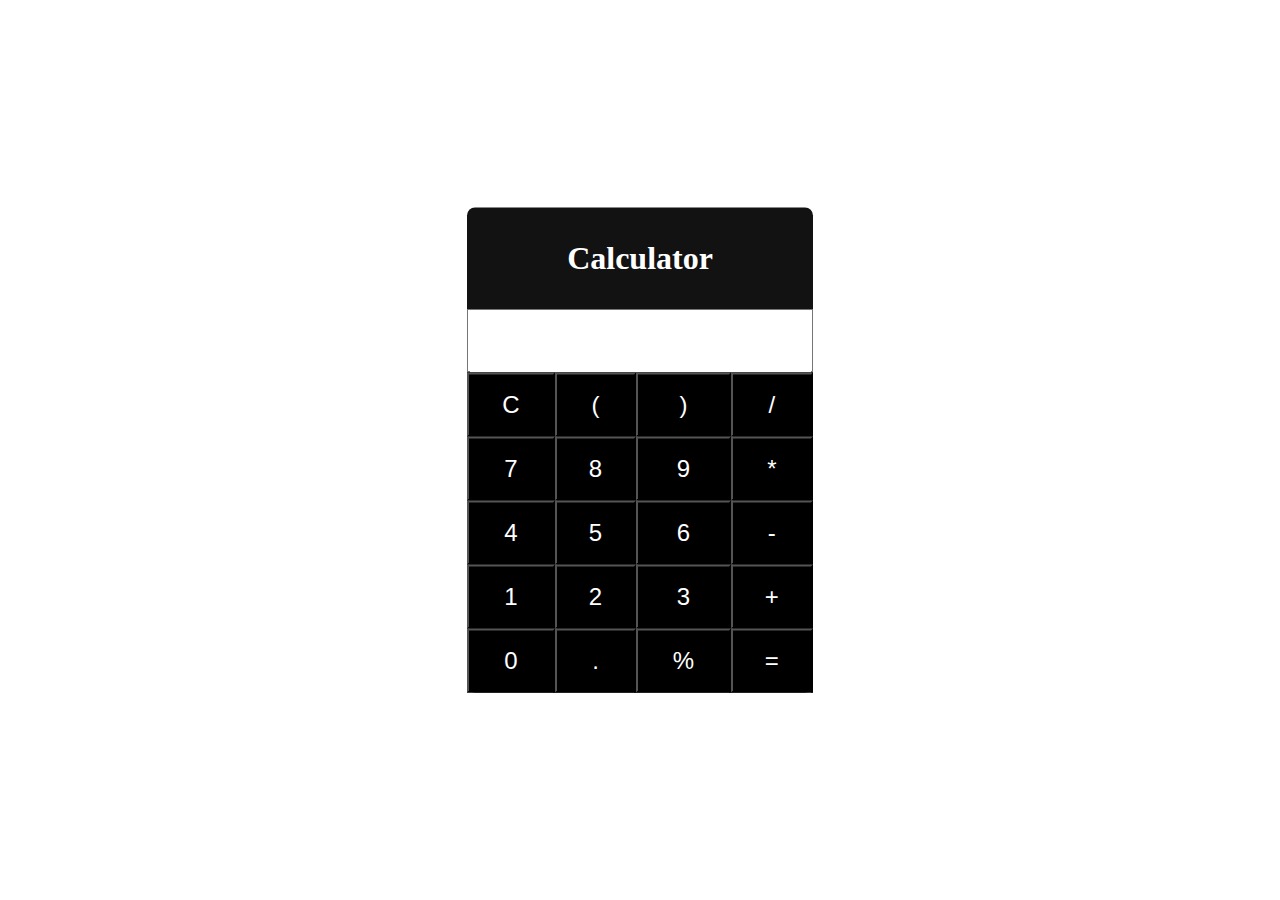
<file: calculator/index.html>
<!DOCTYPE html>
<html lang="en">
<head>
    <meta charset="UTF-8">
    <meta name="viewport" content="width=device-width, initial-scale=1.0">
    <title>Calculator</title>
    <link rel="stylesheet" href="style.css">
</head>
<body>
    <div class="container">
        <div class="calculator">
            <h1>Calculator</h1>
            <table>
                <tr >
                    <td colspan="4"><input  type="text" id="result"></td>
                </tr>
                <tr >
                    <td><input type="button" value="C" onclick="deleteMe()"></td>
                    <td><input type="button" value="(" onclick="claculate('(')"></td>
                    <td><input type="button" value=")" onclick="claculate(')')"></td>
                    <td><input type="button" value="/" onclick="claculate('/')"></td>
                </tr>
                <tr>
                    <td><input type="button" value="7" onclick="claculate('7')"></td>
                    <td><input type="button" value="8" onclick="claculate('8')"></td>
                    <td><input type="button" value="9" onclick="claculate('9')"></td>
                    <td><input type="button" value="*" onclick="claculate('*')"></td>
                </tr>
                <tr>
                    <td><input type="button" value="4" onclick="claculate('4')"></td>
                    <td><input type="button" value="5" onclick="claculate('5')"></td>
                    <td><input type="button" value="6" onclick="claculate('6')"></td>
                    <td><input type="button" value="-" onclick="claculate('-')"></td>
                </tr>
                <tr>
                    <td><input type="button" value="1" onclick="claculate('1')"></td>
                    <td><input type="button" value="2" onclick="claculate('2')"></td>
                    <td><input type="button" value="3" onclick="claculate('3')"></td>
                    <td><input type="button" value="+" onclick="claculate('+')"></td>
                </tr>
                <tr>
                    <td><input type="button" value="0" onclick="claculate('0')"></td>
                    <td><input type="button" value="." onclick="claculate('.')"></td>
                    <td><input type="button" value="%" onclick="claculate('%')"></td>
                    <td><input type="button" value="=" onclick="ans()"></td>
                </tr>
            </table>
        </div>
    </div>




    <script src="index.js"></script>    
</body>
</html>
</file>
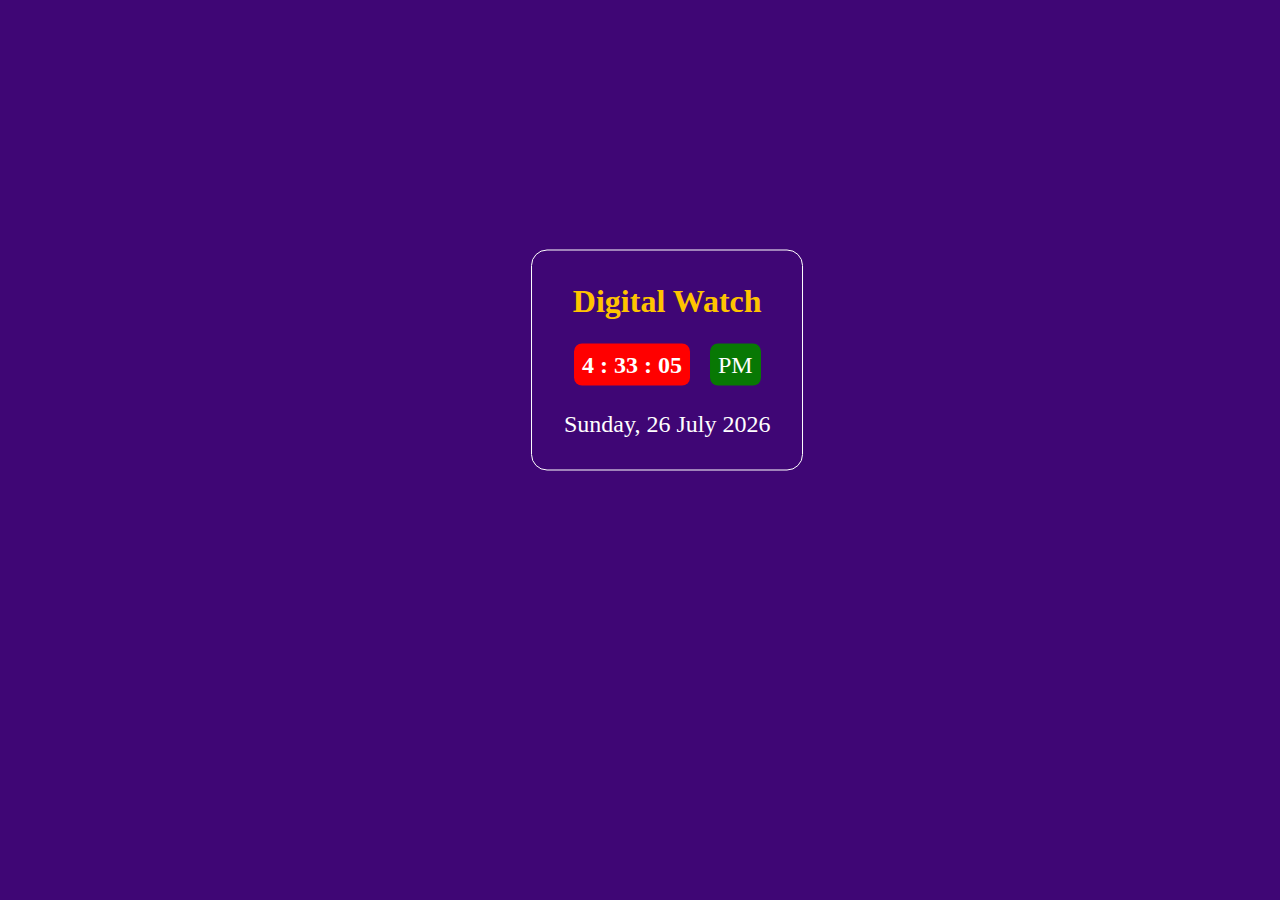
<file: digital watch/index.html>
<!DOCTYPE html>
<html lang="en">
<head>
    <meta charset="UTF-8">
    <meta name="viewport" content="width=device-width, initial-scale=1.0">
    <title>Digital Watch</title>
    <link rel="stylesheet" href="index.css">
</head>
<body>
    
    <div class="container">
        <div class="MyWatch">
            <h1>Digital Watch</h1>
            <span class="hour"></span>
            <span class="min"></span>
            <br>
            <span class="day"></span>
        </div>
    </div>








    <script src="index.js"></script>
</body>
</html>
</file>
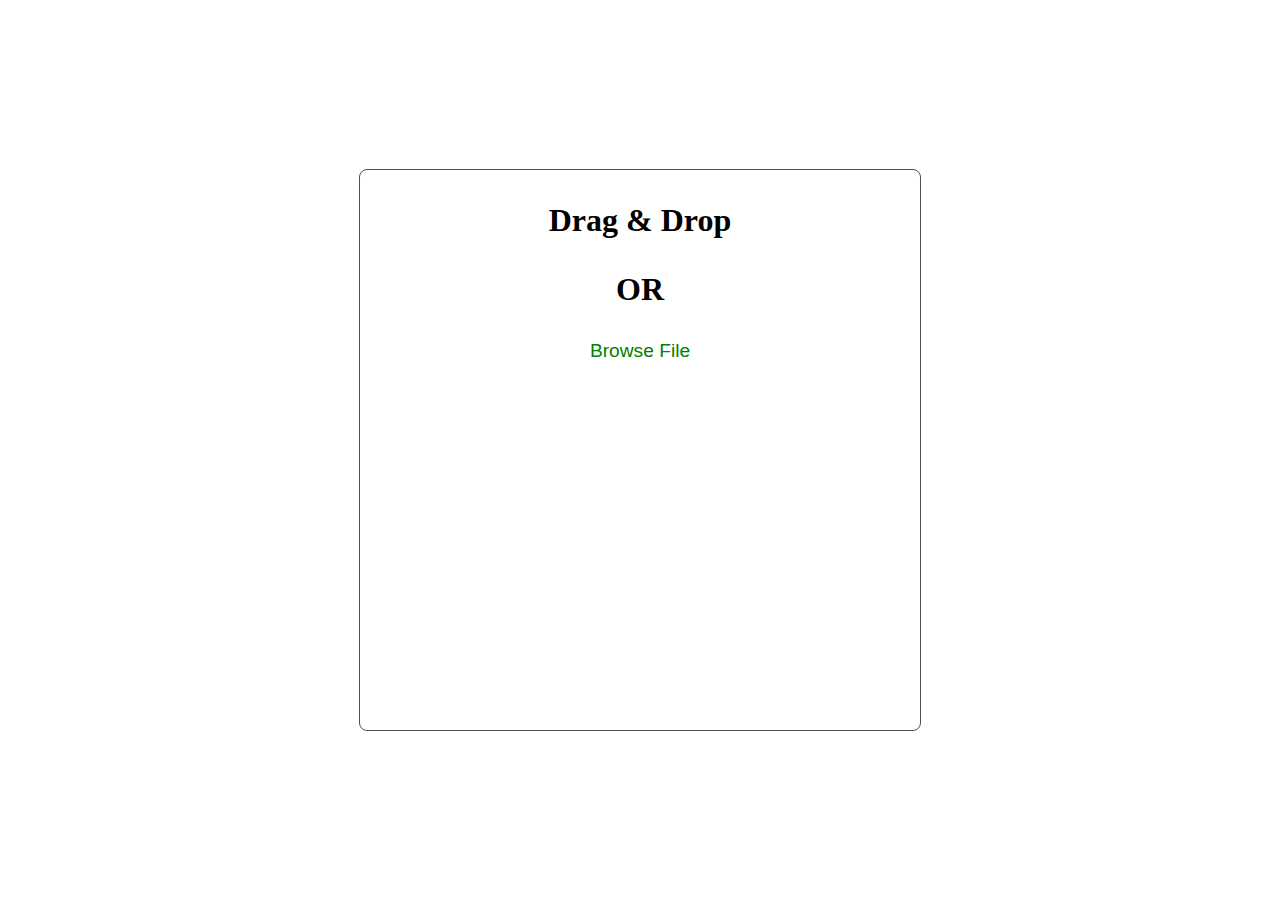
<file: dragAndDropImage/index.html>
<!DOCTYPE html>
<html lang="en">
<head>
    <meta charset="UTF-8">
    <meta name="viewport" content="width=device-width, initial-scale=1.0">
    <title>Image Drag And Drop</title>
    <link rel="stylesheet" href="style.css">
    <link rel="stylesheet" href="https://cdnjs.cloudflare.com/ajax/libs/font-awesome/6.5.1/css/all.min.css" integrity="sha512-DTOQO9RWCH3ppGqcWaEA1BIZOC6xxalwEsw9c2QQeAIftl+Vegovlnee1c9QX4TctnWMn13TZye+giMm8e2LwA==" crossorigin="anonymous" referrerpolicy="no-referrer" />
</head>
<body>
    <div class="container">
        <div class="content">
            <div class="main">
                <i class="fa-solid fa-images"></i>
                <h1>Drag & Drop</h1>
                <h1>OR</h1>
                <button>Browse File</button>
                <input type="file" hidden>
            </div>

        </div>
    </div>












    <script src="script.js"></script>
</body>
</html>
</file>
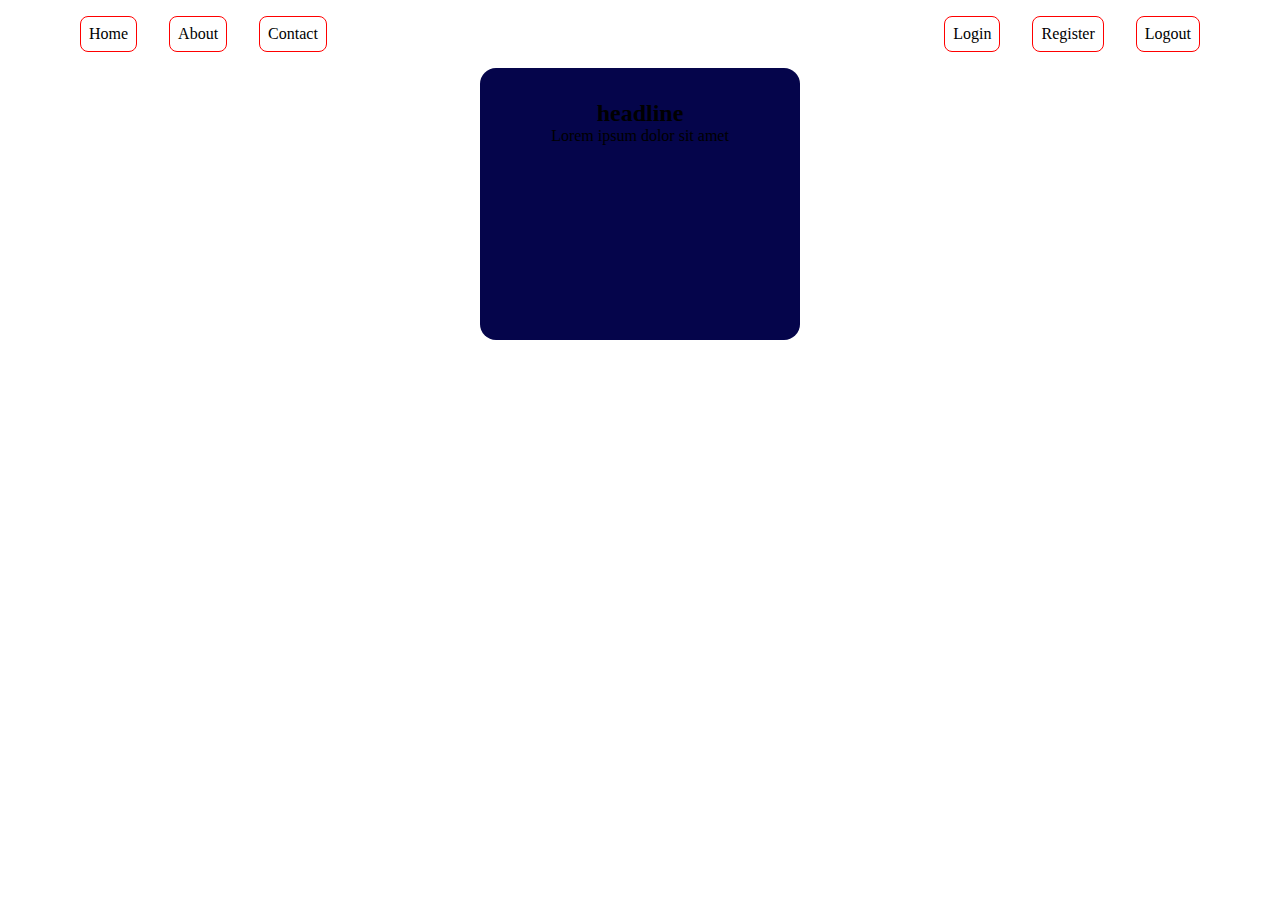
<file: form/index.html>
<!DOCTYPE html>
<html lang="en">
<head>
    <meta charset="UTF-8">
    <meta name="viewport" content="width=device-width, initial-scale=1.0">
    <title>Form Modal</title>
    <link rel="stylesheet" href="style.css">
</head>
<body>
    <div class="container">
        <div class="navLink">
            <ul>
                <li> Home</li>
                <li>About</li>
                <li>Contact</li>
            </ul>
            <ul>

                <li onclick="openForm()" ><a href="#"></a>Login</li>
                
                <li onclick="openForm()">Register</li>
                <li>Logout</li>
            </ul>
        </div>
        <div class="formData">
            <span onclick="closeForm()">&times;</span>
            <form action="">
                
                <h1>Register</h1>

                <label for="name">Full Name</label>
                <input type="text" name="name" id="name">

                <label for="email">Email</label>
                <input type="email" name="email" id="email">

                <label for="password">Password</label>
                <input type="password" name="password" id="password">

                <button type="submit">Submit</button>
            </form>
        </div>
    </div>


    <div class="">
        <div class="box">
            <h2>headline</h2>
            <p>Lorem ipsum dolor sit amet</p>

        </div>
    </div>


    <script src="index.js">    </script>


</body>
</html>
</file>
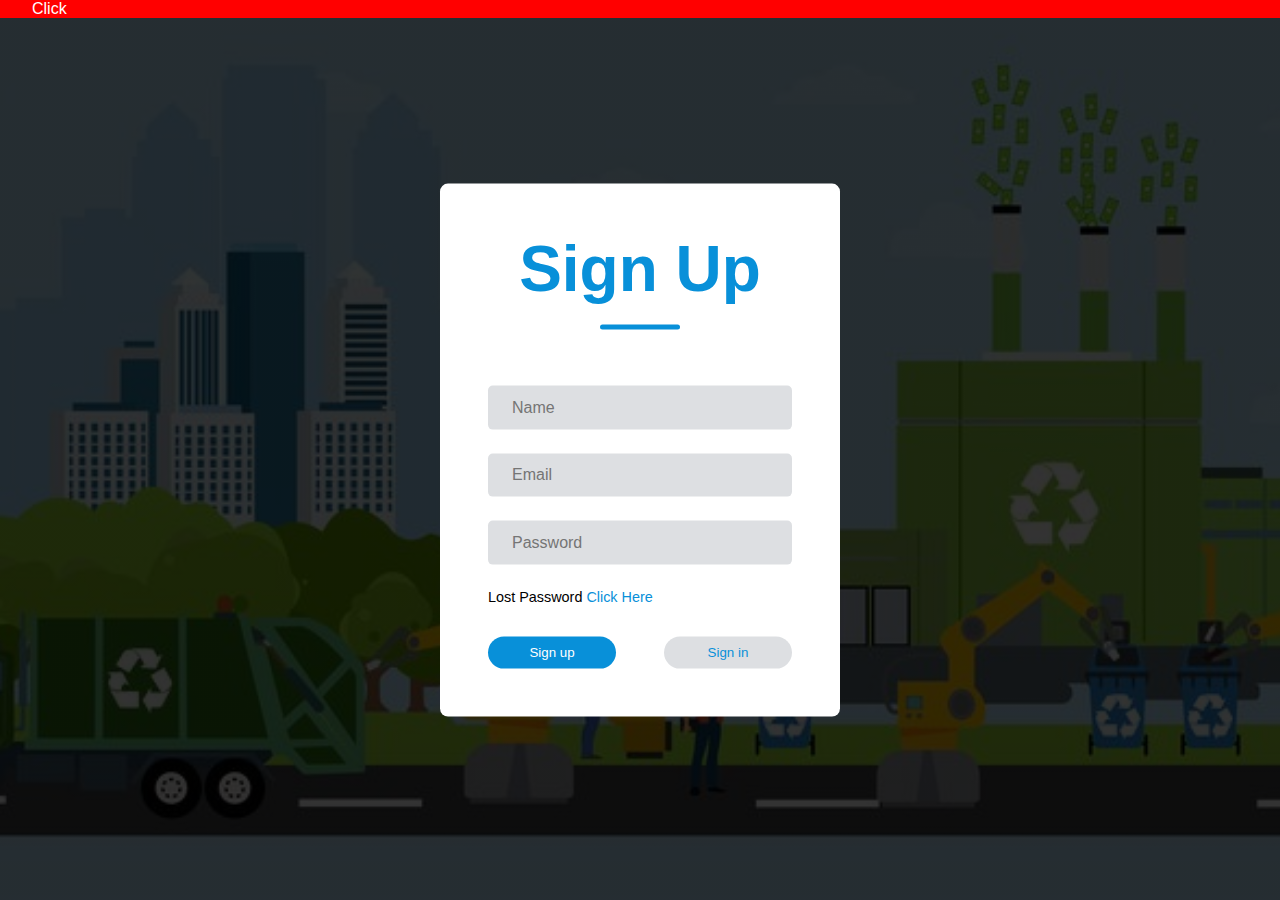
<file: popUp form/index.html>
<!DOCTYPE html>
<html lang="en">
<head>
    <meta charset="UTF-8">
    <meta name="viewport" content="width=device-width, initial-scale=1.0">
    <title>Popup form</title>
    <link rel="stylesheet" href="style.css">
    <link rel="stylesheet" href="https://cdnjs.cloudflare.com/ajax/libs/font-awesome/6.5.1/css/all.min.css" integrity="sha512-DTOQO9RWCH3ppGqcWaEA1BIZOC6xxalwEsw9c2QQeAIftl+Vegovlnee1c9QX4TctnWMn13TZye+giMm8e2LwA==" crossorigin="anonymous" referrerpolicy="no-referrer" />
</head>
<body>
    <div class="container">
        <div class="nav">
            <a href="">Click</a>
        </div>
    

        <div class="form-box">
            <h1 id="title">Sign Up</h1>
            <form action="">
                <div class="input-group">
                    <div class="input-field nameField">
                        <i class="fa fa-user" aria-hidden="true"></i>
                        <input type="text" placeholder="Name">
                    </div>

                    <div class="input-field" >
                        <i class="fa fa-envelope" aria-hidden="true"></i>
                        <input type="email" placeholder="Email">
                    </div>

                    <div class="input-field">
                        <i class="fa fa-unlock-alt" aria-hidden="true"></i>
                        <input type="password" placeholder="Password">
                    </div>
                    
                    <p>Lost Password <a href="#">Click Here</a></p>
                </div>

                <div class="btn-field">
                    <button type="submit" class="signupBtn">Sign up</button>
                    <button type="submit" class="singinBtn">Sign in</button>
                </div>

            </form>
        </div>
    </div>

    <script src="index.js"></script>
</body>
</html>
</file>
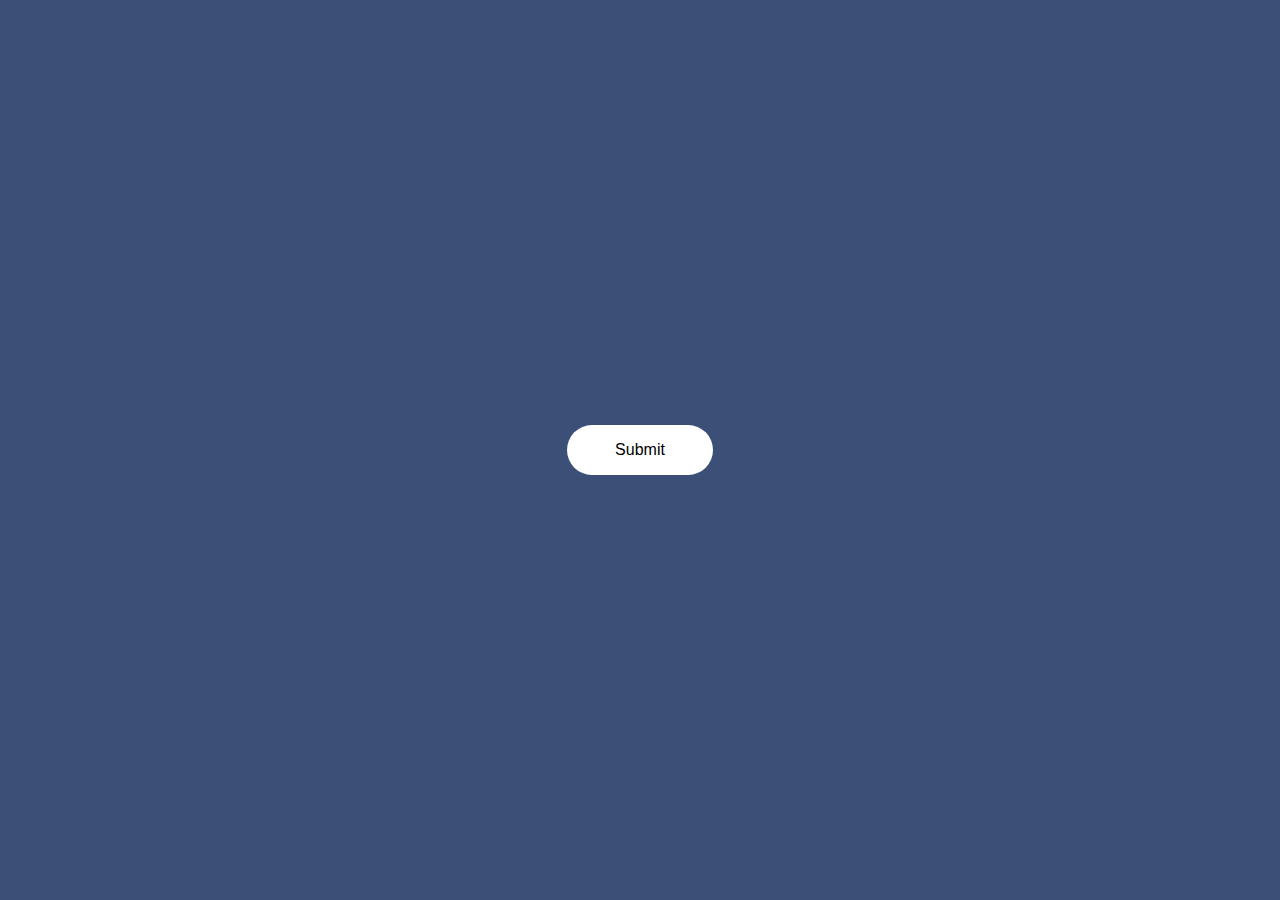
<file: PopUp Thank/index.html>
<!DOCTYPE html>
<html lang="en">
<head>
    <meta charset="UTF-8">
    <meta name="viewport" content="width=device-width, initial-scale=1.0">
    <title>Popup Design</title>
    <link rel="stylesheet" href="style.css">
</head>
<body>
    <div class="container">
        <button type="submit" class="btn" onclick="openPopup()">Submit</button>
        <div class="popup">
            <img src="images/tick.png" alt="">
            <h2>Thank you!</h2>
            <p>Your details has been successfully submitted. Thanks!</p>
            <button type="button" onclick="closePopup()">OK</button>
        </div>

    </div>


    <script src="popup.js"></script>
</body>
</html>
</file>
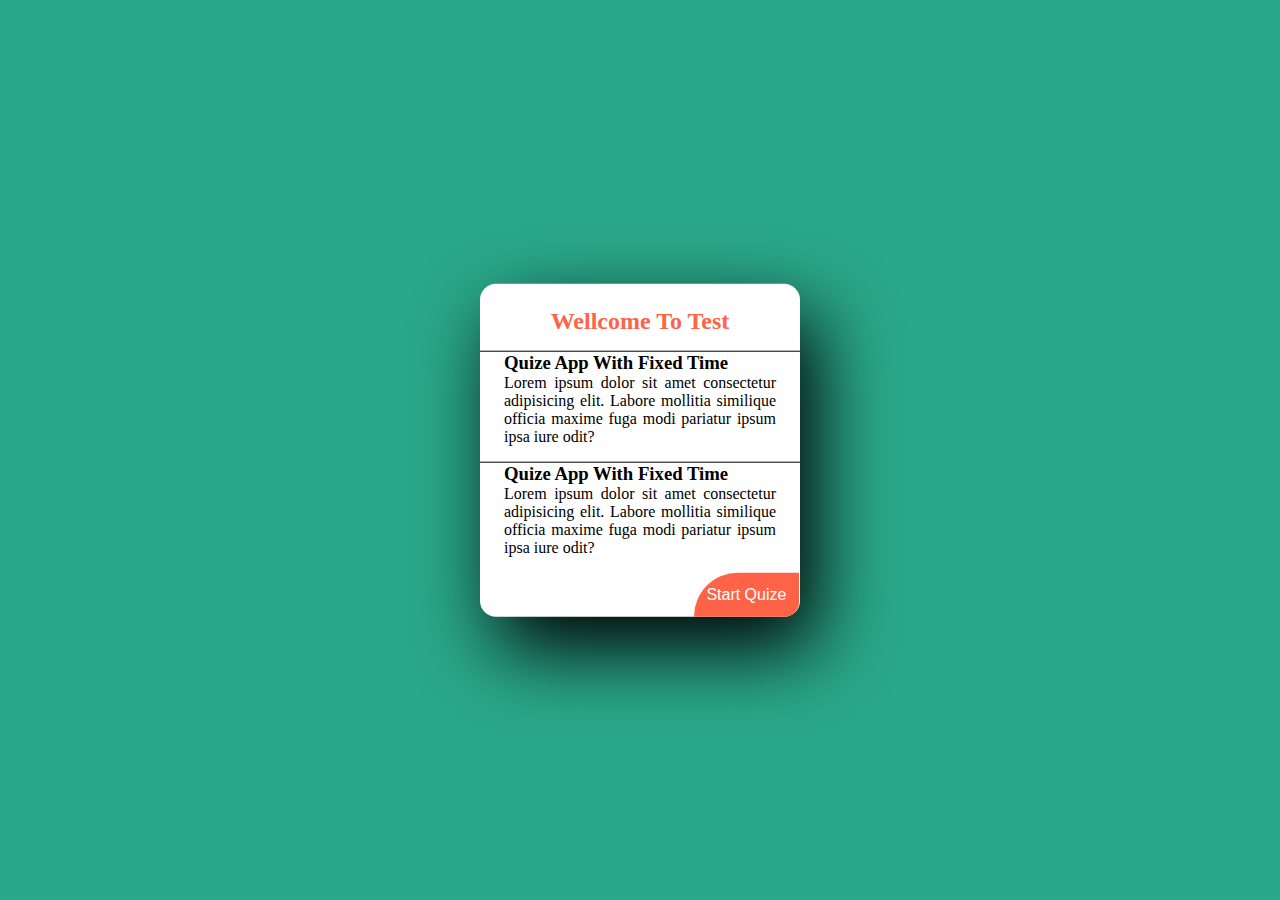
<file: QuizeApp/index.html>
<!DOCTYPE html>
<html lang="en">
<head>
    <meta charset="UTF-8">
    <meta name="viewport" content="width=device-width, initial-scale=1.0">
    <title>Quize App</title>
    <link rel="stylesheet" href="style.css">
    <link rel="stylesheet" href="https://cdnjs.cloudflare.com/ajax/libs/font-awesome/6.5.1/css/all.min.css" integrity="sha512-DTOQO9RWCH3ppGqcWaEA1BIZOC6xxalwEsw9c2QQeAIftl+Vegovlnee1c9QX4TctnWMn13TZye+giMm8e2LwA==" crossorigin="anonymous" referrerpolicy="no-referrer" />
<body>
    <div class="container">
        <!--Home page start-->

        <div class="quizeContent">
            <h2>Wellcome To Test</h2>
            
            <div class="imgtop">
                <i class="fa-solid fa-question"></i>
            </div>
            <div class="question">
                <h3>Quize App With Fixed Time</h3>
                <p>Lorem ipsum dolor sit amet consectetur adipisicing elit. 
                    Labore mollitia similique officia maxime fuga modi pariatur 
                    ipsum ipsa iure odit?
                </p>
            </div>

            <div class="question">
                <h3>Quize App With Fixed Time</h3>
                <p>Lorem ipsum dolor sit amet consectetur adipisicing elit. 
                    Labore mollitia similique officia maxime fuga modi pariatur 
                    ipsum ipsa iure odit?
                </p>
            </div>
            <div class="btn">
                <button type="submit">Start Quize</button>
            </div>
        </div>

        <!--Home page end-->


        <!--Rules Content start-->
        <div class="rulesContent">
            <h2>Rules and regulations</h2>
            <div class="rules">
                <ol>
                    <li>You will habve only <span class="second">15 seconds</span> for each questio.</li>
                    <li>Once you select your answer, it can't be undo.</li>
                    <li>You can't select any option once time goes off.</li>
                    <li>You can't exit from the quize while you are playing.</li>
                    <li>You will get points on the basis of your correct answers.</li>
                </ol>
            </div>

            <div class="rbtn">
                <button class="left" type="submit">Exit Quize</button>
                <button class="right" type="submit">Continue</button>
                
            </div>
        </div>
        <!--Rules Content end-->

        <!--Questionn Content start-->

        <div class="questionContent">
            
            <div class="title">
                <h4>Start Exam</h4>
                <div class="timeCount">
                    <div class="timeText">Time Left</div>
                    <div class="time">00</div>
                </div>
            </div>

            <div class="timeLine"></div>



            <div class="questionOption">
                <div class="text">
                  <h3>What does HTML stands for?</h3>
                </div>           

                <div class="options">
                    

                    
                </div>                

            </div>



            <div class="footer">
                <div class="totalQuestion">
                    
                </div>
                <button class="nextBtn" type="submit">Next Question</button>
                
            </div>
        </div>

        <!--Questionn Content end-->


    </div>    
    <script src="script.js"></script>
    <script src="question.js"></script>
</body>
</html>
</file>
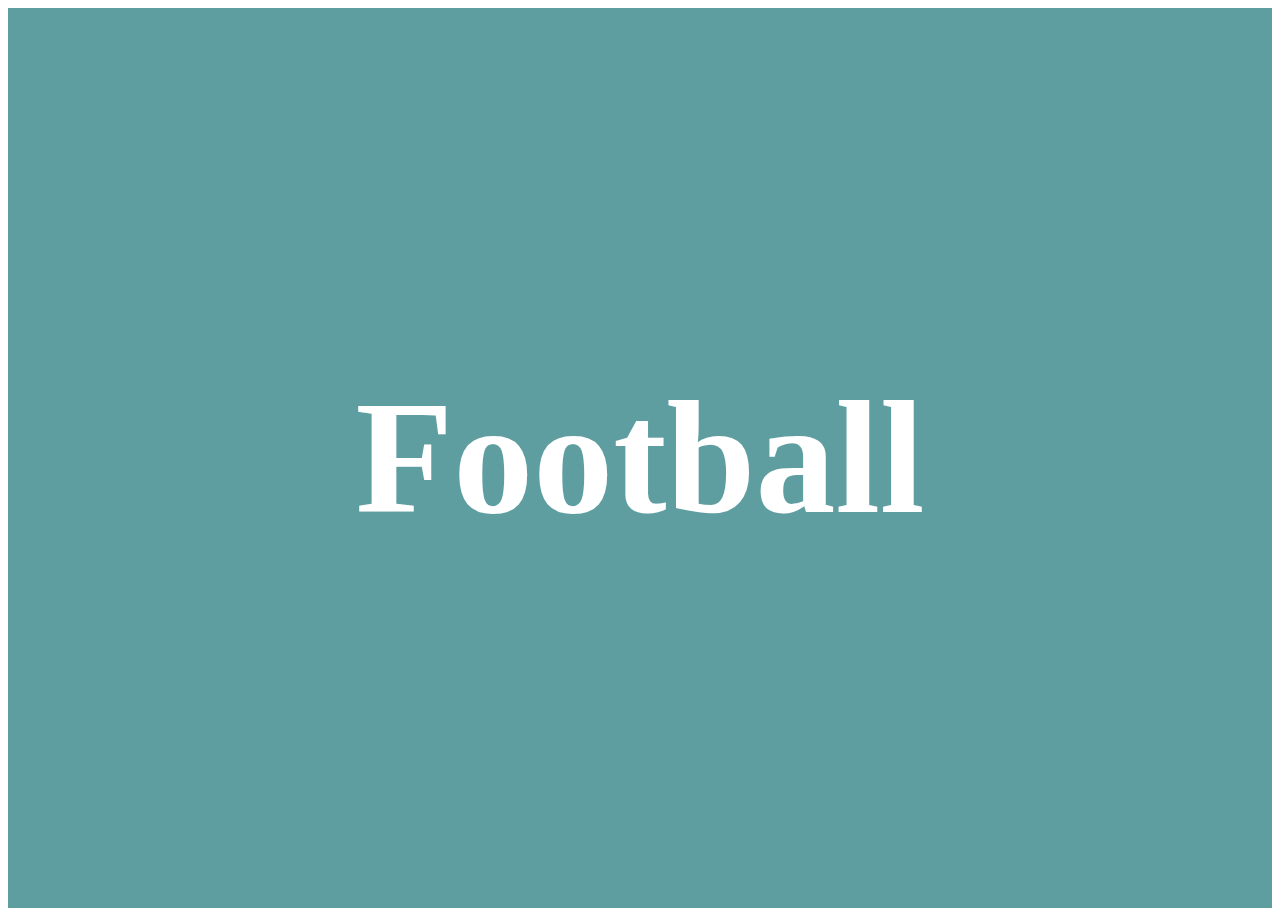
<file: slider/index.html>
<!DOCTYPE html>
<html lang="en">
<head>
    <meta charset="UTF-8">
    <meta name="viewport" content="width=device-width, initial-scale=1.0">
    <title>Slider</title>
    
    <link rel="stylesheet" href="style.css">

    <link rel="stylesheet" href="https://cdnjs.cloudflare.com/ajax/libs/font-awesome/6.5.1/css/all.min.css" integrity="sha512-DTOQO9RWCH3ppGqcWaEA1BIZOC6xxalwEsw9c2QQeAIftl+Vegovlnee1c9QX4TctnWMn13TZye+giMm8e2LwA==" crossorigin="anonymous" referrerpolicy="no-referrer" />
</head>
<body>
    
    <div class="slideshow-container">
        <div class="slideshow-elements">

            <div class="slideshow-element current">
                <i class="fas fa-futbol "></i>
                <h2>Football</h2>
            </div>

            <div class="slideshow-element">
                <i class="fas fa-volleyball-ball"></i>
                <h2>VallyBall</h2>
            </div>

            <div class="slideshow-element">
                <i class="fas fa-swimmer"></i>
                <h2>Swimming</h2>
            </div>
        </div>
    </div>





    <script src="index.js">

    </script>
    
</body>
</html>
</file>
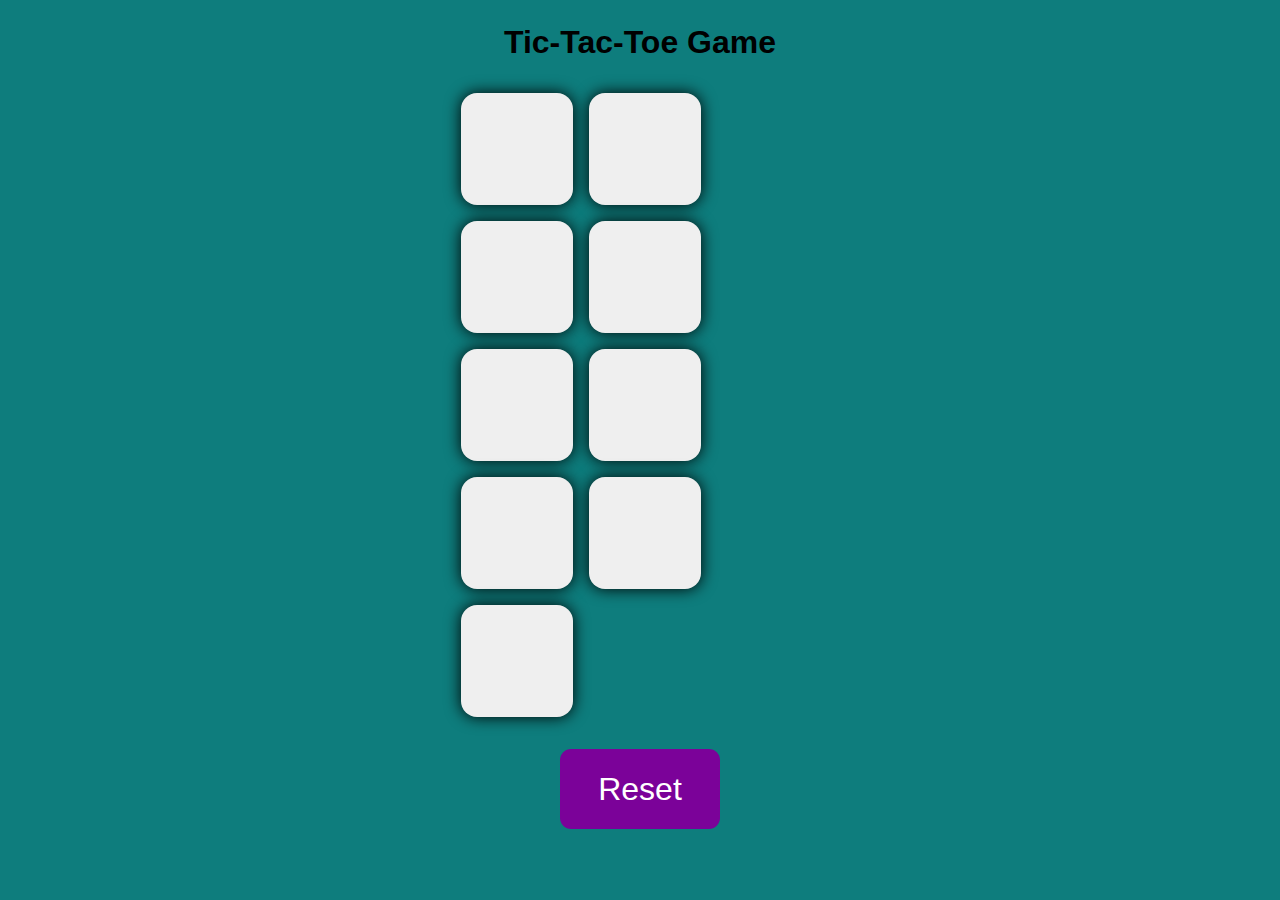
<file: ticToc Game/index.html>
<!DOCTYPE html>
<html lang="en">
<head>
    <meta charset="UTF-8">
    <meta name="viewport" content="width=device-width, initial-scale=1.0">
    <title>Tic-Tac-Toe Game</title>
    <link rel="stylesheet" href="style.css">
</head>
<body>
    <div class="container">

        <div class="msg hide">
            <p class="win"></p>
            <button id="new">New Game</button>
        </div>
        <h1>Tic-Tac-Toe Game</h1>
        <div class="game">
            <button class="btn"></button>
            <button class="btn"></button>
            <button class="btn"></button>
            <button class="btn"></button>
            <button class="btn"></button>
            <button class="btn"></button>
            <button class="btn"></button>
            <button class="btn"></button>
            <button class="btn"></button>            
        </div>
        <button id="reset">Reset</button>
        
    </div>

    <script src="index.js"></script>
</body>
</html>
</file>
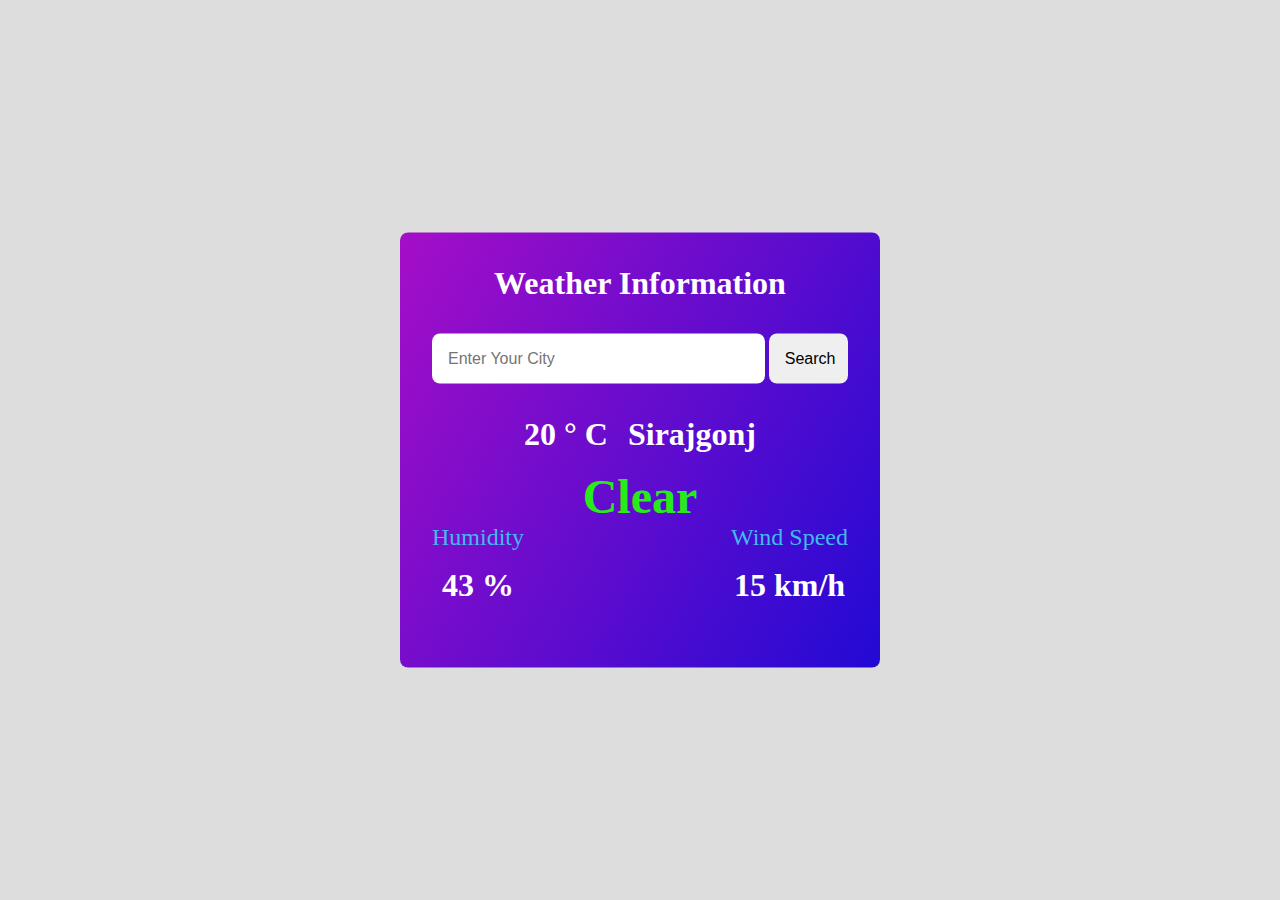
<file: weatherApp/weather.html>
<!DOCTYPE html>
<html lang="en">
<head>
    <meta charset="UTF-8">
    <meta name="viewport" content="width=device-width, initial-scale=1.0">
    <title>Weahter App</title>
    <link rel="stylesheet" href="https://cdnjs.cloudflare.com/ajax/libs/font-awesome/6.5.1/css/all.min.css" integrity="sha512-DTOQO9RWCH3ppGqcWaEA1BIZOC6xxalwEsw9c2QQeAIftl+Vegovlnee1c9QX4TctnWMn13TZye+giMm8e2LwA==" crossorigin="anonymous" referrerpolicy="no-referrer" />
    <link rel="stylesheet" href="style.css">
</head>
<body>
    <div class="container">
        <div class="search">
            <h1>Weather Information</h1>
            <input type="text" placeholder="Enter Your City" spellcheck="false">
            <button type="submit">Search</button>

            <div class="weather">
                <i class="fa fa-cloud" aria-hidden="true"></i>
                <h1 class="temp">20 ° C</h1>
                <h1 class="city">Sirajgonj</h1>
                <h2 class="description">Clear</h2>    
            </div>

            <div class="extra">
                <div class="humidity">
                    <p>Humidity </p>
                    <i class="fa-solid fa-water"></i>
                    <h1 class="humi">43 %</h1>
                </div>
                <div class="wind">
                    <p>Wind Speed</p>
                    <i class="fa-solid fa-wind"></i>                    
                    <h1 class="speed">15 km/h</h1>
                    
                    
                </div>
            </div>
        </div>
        
    </div>

    <script src="index.js">
        

    </script>

    
</body>
</html>
</file>
<file: calculator/style.css>
*{
    margin: 0;
    padding: 0;
    box-sizing: border-box;
}
.container{
    background: green;
    justify-content: center;
}

.calculator{
    max-width: 30rem;
    position: absolute;
    top: 50%;
    left: 50%;
    transform: translate(-50%, -50%);
    background: #131212;
    border-radius: 0.5rem;
}

table{
    border-collapse: collapse;
}

.calculator h1{
    text-align: center;
    color: #fff;
    margin: 2rem 0;
}

input{
    width: 100%;
    outline: none;
    padding: 1rem;
    font-size: 1.5rem;
    
}

input[type="text"]{
    text-align: right;
}

input[type="button"]{
    width:100%;
    outline: none;
    background: black;
    color: #fff;
}

input[type="button"]:hover{
    background: rgb(11, 171, 137);
    color: #fff;
    cursor: pointer;
    outline: none;
}
</file>
<file: digital watch/index.css>
*{
    margin: 0;
    padding: 0;
}

.container{
    background: rgb(63, 6, 117);
    width: 100%;
    height: 100vh;
    text-align: center;
    justify-content: center;
}

.MyWatch{
    max-width: 20rem;
    top: 40%;
    left: 50%;
    transform: translate(-40%, -50%);
    position: absolute;
    color: #fff;
    border: 1px solid #fff;
    padding: 2rem;
    border-radius: 1rem;
    box-sizing: border-box;
    box-shadow: 0, 0, 0, 16px #ddd;
}

.MyWatch h1{
    margin-bottom: 2rem;
    color: rgb(255, 196, 0);
}

.MyWatch span{
    font-size: 1.5rem;    
}

.hour{
    background: red;
    padding: 0.5rem;
    border-radius: 0.5rem;
    font-weight: bold;
}

.min{
    background: rgb(8, 120, 4);
    padding: 0.5rem;
    border-radius: 0.5rem;
    margin-left: 1rem;
}

.day{
    display: block;
    margin-top: 2rem;
   

}
</file>
<file: dragAndDropImage/style.css>
*{
    margin: 0;
    padding: 0;
}

.container{
    background: #ddd;
    justify-content: center;
}

.content{
    width: 35rem;
    height: 35rem;
    position: absolute;
    top: 50%;
    left: 50%;
    transform: translate(-50%, -50%);
    background: #fff;
    border: none;
    text-align: center;
    border-radius: 0.5rem;
    border: 1px solid rgb(76, 83, 76);
}

.content img{
    width: 100%;
    height: 100%;
    object-fit: cover;
    border-radius: 0.5rem;
}

.content.active{ 
    border:  2px dotted green; 

}

.main{
    justify-content: center;
}

.main h1{
    margin: 2rem;
}

.main i{
    font-size: 6rem;
    color: green;
    margin: 5rem 0 0 0;
}

.main button{
    color: green;
    font-size: 1.2rem;
    border: none;
    background: none;
    cursor: pointer;
}
</file>
<file: form/style.css>
*{
    margin: 0;
    padding: 0;
}

.container{
    width: 100%;
    max-width: 90%;
    margin: 0 auto;

}

.navLink{
   display: flex;
   justify-content: space-between;
  
}

.navLink ul{
    list-style: none;
    display: flex;
    gap: 2rem;
    padding: 1rem;
    font-size: 1rem;
}

.navLink ul li{
    background: transparent;
    border: 1px solid red;
    padding: 0.5rem;
    border-radius: 0.5rem;
}

.navLink ul li:hover{
    background: red;
    border: 1px solid rgb(11, 136, 74);
    color: #fff;
    cursor: pointer;
}

.formData{
    width: 20rem;
    position: absolute;
    left: 50%;
    top: -140%;
    background: #ddd;
    transform: translate(-50%, -40%) scale(0.25);
    padding: 1rem;
    border: 0;
    border-radius: 0.5rem;
    transition: 1s; 
    visibility: hidden;
}

.formData:hover{    
    box-shadow: 0 5px 5px 0.4px; 
    width: 25rem;  
    transition: 1s; 
}

.formData span{
    margin-top: 0;
    margin-right: 0;
    font-size: 2rem;
    background: red;
    padding: 0 0.5rem;
    border-radius: 0.5rem;
    cursor: pointer;

}

.formData h1{
   text-align: center;
   margin-bottom: 2rem;

}
.formData label{
    display: block;
    margin-top: 1.5rem;
}

.formData input{
    width: 100%;
    border: 0;
    outline: none;
    height: 2rem;
    border-radius: 0.5rem;
}

.formData button{
    width: 100%;
    border: 0;
    outline: none;
    height: 1.5rem;
    border-radius: 0.5rem;
    margin-top: 2rem;
}

.formData button:hover{
    background: rgb(7, 210, 47);
    color: #fff;
    cursor: pointer;
}

/* js code */
.popup{     
    visibility: visible;
    top: 40%;
    transform: translate(-50%, -40%);
    transform: rotate3d(50deg to 20deg);
}
/* js code end */


.box{
    background: rgb(5, 5, 75);
    max-width: 20rem;
    margin: 0 auto;
    height: 15rem;
    text-align: center;
    padding-top: 2rem;
    border-radius: 1rem;
    transition: 1s;
}


.box:hover{
    transform: scale(1.1);
    cursor: pointer;
    transition: 0.5s;
    color: #fff;
    opacity: 70%;    

}
</file>
<file: popUp form/style.css>
*{
    margin: 0;
    padding: 0;
    box-sizing: border-box;
    font-family: 'Segoe UI', Tahoma, Geneva, Verdana, sans-serif;
}

.container{
    width: 100%;
    height: 100vh;
    background-image:linear-gradient(rgba(0,0,0,0.8), rgba(0,0,0,0.8)), url("images/background.jpg");
    background-position: center;
    background-size: cover;
    position: relative;
}

.nav{
    background-color: red;
}

.nav a{
    color: white;
    padding: 5rem 2rem;
    text-decoration: none;
}



.form-box{
    width: 90%;
    max-width: 25rem;
    position: absolute;
    top: 50%;
    left: 50%;
    transform: translate(-50%, -50%);
    background: #fff;
    padding: 3rem 3rem;
    text-align: center; 
    border-radius: .5rem;      
    
}


.form-box h1{
   font-size: 4rem;
   margin-bottom:5rem;
   position: relative;
   color: rgb(8, 144, 217);     
}


.form-box h1::after{
    content:'';
    width: 5rem;
    height: .3rem;
    border-radius: 1rem;
    background: rgb(8, 144, 217);
    position:absolute;
    left: 7rem;
    transform: translateX();
    bottom: -1.5rem;
    
}

.input-field{
    background: #dddfe2;
    margin: 1.5rem 0;
    border-radius: 0.3rem;
    display: flex;
    align-items: center;
    max-height: 50rem;
    transition: max-height 0.2s;
    overflow: hidden;
}


.input-field i{
    margin-left: 1rem;
    color: #a3abb0;
    
}

input{
    width: 100%;
    border:0;
    outline:0;
    background: transparent;
    padding: 0.8rem 0.5rem;
    font-size: 1rem;
}

form p{
    text-align: left;
    font-size: 0.9rem;
}

form p a{
    text-decoration: none;
    color: rgb(8, 144, 217);
}

.btn-field{
    width: 100%;
    display: flex;
    justify-content: space-between;
    margin-top: 2rem;
}

.btn-field button{
    flex-basis: 8rem;
    background:  rgb(8, 144, 217);
    color: #fff;
    height: 2rem;
    border-radius: 1rem;
    border: 0;
    outline: none;
    cursor: pointer;
    transition: background 1s;

}

.btn-field button.singinBtn{
    background: #dddfe2;
    color: rgb(8, 144, 217);
}
</file>
<file: PopUp Thank/style.css>
*{
    margin: 0;
    padding: 0;
    box-sizing: border-box;
    font-family:'Segoe UI', Tahoma, Geneva, Verdana, sans-serif;
}

.container{
    width: 100%;
    height: 100vh;
    background: #3c5077;
    display: flex;
    align-items: center;
    justify-content: center;
}


.btn{
   padding: 1rem 3rem;
   outline: none;
   border-radius: 4rem;
   font-weight: 500;
   font-size: medium;
   cursor: pointer;
   border: 0;
   background: #fff;

}

.popup{
    width: 20rem;
    background: #fff;
    border-radius: 1rem;
    position: absolute;
    top:0;
    left: 50%;
    transform: translate(-50%, -50%) scale(0.1);
    text-align: center;
    padding: 0 1rem;
    visibility: hidden;
    transition:transform 0.4s, top 0.4s;
}

/* for js css*/

.open-popup{
    visibility: visible;
    top: 50%;
    transform: translate(-50%, -50%) scale(1);
}

/* js css end */


.popup img{
    width: 5rem;
    margin-top: -2rem;    
  
}


.popup h2{
    color: green; 
    font-size: 3rem;  
  
}

.popup p{
    font-weight: 500;
    font-size: 1rem;  
}

.popup button{
    color:#fff; 
    font-size: 1.5rem; 
    margin: 1rem 0;
    background: green;
    width: 100%;
    border: 0;
    outline: none;
    border-radius: 1rem;
    box-shadow: 1rem  5rem 3rem rgba(0,1,0,.5);
    cursor: pointer;
  
}
</file>
<file: QuizeApp/style.css>
*{
margin: 0;
padding: 0;
box-sizing: border-box;
}
.container{
    width: 100%;
    height: 100vh;
    background: #099b79dd;
    background-position: center;
    background-size: cover;
    position: relative;
}
/* home page start */
.quizeContent{
    width: 90%;
    max-width: 20rem;
    position: absolute;
    top: 50%;
    left: 50%;
    background: #fff;
    transform: translate(-50%, -50%);
    border-radius: 1rem;
    outline: none;
    text-align: center;
    box-shadow: 1rem 2rem 5rem ;
    /* display: none; */
}
.quizeContent h2{
    margin-top: 1.5rem;
    color:tomato;

}

.imgtop i{
    font-size: 10rem;
    color: lightseagreen;
    text-align: center;
    margin-top: 2rem;
}

.question{
    padding: 0 1.5rem;
    width: 100%;
    margin-top: 1rem;
    border-top: 1px solid black;
    text-align: justify;
}

.btn{
    margin-left: 13.3rem;
    margin-top: 1rem;
}
.btn button{
    background: tomato;
    font-size: 1rem;
    border: none;
    outline: none;
    color: #fff;
    padding: 0.8rem;
    border-radius: 3rem 0 1rem 0;    
}

.btn button:hover{
    background: lightseagreen;
    color: #fff;
    cursor: pointer;
}

/* home page end */

/* rules content start*/
.rulesContent{
    width: 90%;
    max-width: 20rem;
    position: absolute;
    top: 50%;
    left: 50%;
    background: #fff;
    transform: translate(-50%, -50%);
    border-radius: 1rem;
    outline: none;
    text-align: center;
    box-shadow: 1rem 2rem 5rem ;
    display: none;
}

.rulesContent.activeInfo{
    display: block;    
}

.rulesContent h2{
    margin-top: 1.4rem;
    color:tomato;
}

.rules{
    padding: 1rem 1.5rem;
    width: 100%;
    margin-top: 1rem;
    border-top: 1px solid black;
    text-align: justify;
}
.rules ol{
    display: flex;
    flex-direction: column;
}

.rules ol li{
    padding: 0.8rem;
    font-size: 1.2rem;
    color: rgb(8, 201, 8);
}

.second{
    color: red;
}


.rbtn{
    display: flex;
    justify-content: space-between;
    margin-top: 2.4rem;
}

.left{
    background: tomato;
    font-size: 1rem;
    border: none;
    outline: none;
    color: #fff;
    padding: 0.8rem;
    border-radius: 0 3rem 0 1rem;    
}

.right{
    background: tomato;
    font-size: 1rem;
    border: none;
    outline: none;
    color: #fff;
    padding: 0.8rem;
    border-radius: 3rem 0 1rem 0;    
}

.rbtn button:hover{
    background: lightseagreen;
    color: #fff;
    cursor: pointer;
}

/* Rules content end */

/* Question content start */

.questionContent{
    width: 90%;
    max-width: 20rem;
    position: absolute;
    top: 50%;
    left: 50%;
    background: #fff;
    transform: translate(-50%, -50%);
    border-radius: 1rem;
    outline: none;
    text-align: center;
    box-shadow: 1rem 2rem 5rem ;
    display: none;    
}
.questionContent.quizeShow{
    display: block;
}

.title{
    display: flex;
    justify-content: space-between;
    margin-top: 1rem;
}

.title h4{
    padding: 1rem;
}

.timeCount{
    float: right;
    padding: 1rem;
    display: flex;
    color: red;
}

.timeText{
    background: rgb(118, 185, 139);
    padding: 0 0.5rem;
    border-radius: 0.5rem 0 0 0.5rem;
}
.time{
    background: red;
    color: #fff;
    padding: 0 0.5rem;
    border-radius: 0 0.5rem 0.5rem 0;

}

.questionOption h3{
    margin-top: 1.5rem;
    text-align: left;
    padding: 0 1rem;
}

.options{
    padding: 1.5rem 1rem;
}

.option{
    padding: 1rem;
    background: rgb(118, 185, 139);
    text-align: left;
    margin-top: 1rem;
    border-radius: 0.5rem;
    color: #2b0def;    
}

.option:hover{
    cursor: pointer;   
}

.option span{
    margin-top: 5rem;

}

.footer{
    display: flex;
    justify-content: space-between;
    margin-top: 3rem;
}

.footer button{
    background: tomato;
    font-size: 1rem;
    border: none;
    outline: none;
    color: #fff;
    padding: 0.8rem;
    border-radius: 3rem 0 1rem 0;
}

.totalQuestion{
    padding-left: 1rem;
    color: tomato;
    margin-top: 1rem;  
}

.footer button:hover{
    background: lightseagreen;
    color: #fff;
    cursor: pointer;
}

/* Question content end */
</file>
<file: slider/style.css>
.slideshow-container{
    display: flex;
    justify-content: center;
    align-items: center;
    height: 100vh;
    background-color:cadetblue;

}

.slideshow-elements{

}

.slideshow-element{ 
    text-align: center;
    position: absolute;
    transform: translate(-50%, -50%) scale(0);
    transition: transform 0.6s;

}


.slideshow-element i, h2{
    font-size: 10rem;
    color: #fff;   

}

.slideshow-element.current{ 
    transform: translate(-50%, -50%) scale(1);

}
</file>
<file: ticToc Game/style.css>
*{
    margin: 0;
    padding: 0;
    box-sizing: border-box;
    font-family: sans-serif;
}

body{
    text-align: center;
    background-color: rgb(14, 125, 125);
}

.container{
    max-width: 90%;
    width: 70%;
    height: 90%;
    margin: 0 auto;
    margin-top: 1.5rem;
}

.game{
    max-width: 40%;
    margin: 0 auto;
    margin-top: 2rem; 
    display: flex;
    flex-wrap: wrap;
    gap: 1rem;
    
}

.btn{
    height: 7rem;
    width:  7rem;
    border-radius: 1rem;
    outline: none;
    border: none;
    box-shadow: 0 0 16px; 
    cursor: pointer;
    font-size: 6rem;
}

#reset{
    height: 5rem;
    width: 10rem;
    border-radius: 0.7rem;
    outline: none;
    border: none;
    padding: 0.5rem;
    color: #fff;
    background: rgb(123, 2, 153);
    font-size: 2rem;
    cursor: pointer;
    margin-top: 2rem;
}

#new{
    height: 5rem;
    width: 12rem;
    border-radius: 0.7rem;
    outline: none;
    border: none;
    padding: 0.5rem;
    color: #fff;
    background: rgb(123, 2, 153);
    font-size: 2rem;
    cursor: pointer;
    margin: 2rem 0; 
}

.msg{
    margin-top: 2rem;
    color: #fff;
}

.win{
    font-size: 2rem;
    background-color: rgb(255, 221, 0);
    border-radius: 0.5rem;
    padding: 0.5rem;
}

.hide{
    display: none;
}
</file>
<file: weatherApp/style.css>
*{
    margin: 0;
    padding: 0;
    box-sizing: border-box;
}
body{
    background: #ddd;
}

.container{
    justify-content: center;
}
.search{
    width: 30rem;
    top: 50%;
    left: 50%;
    position: absolute;
    transform: translate(-50%, -50%);
    background: linear-gradient(120deg, #a50ec7, #220ad4);
    padding: 2rem;
    border-radius: 0.5rem;
}

.search h1{
  margin-bottom: 2rem;
  color: #fff;
  text-align: center;
}

.search input{
   border-radius: 0.5rem;
   padding: 1rem;
   border: none;
   width: 80%;
   outline: none;
   font-size: 1rem;

}

.search button{
   width: 19%;
   padding: 1rem;
   border: none;
   outline: none;
   border-radius: 0.5rem;
   font-size: 1rem;
}

.search button:hover{
    background: #27ec19;
    cursor: pointer;
}

.weather{
    text-align: center;
    margin-top: 2rem;
}
.weather i{
   font-size: 10rem;
    color: #fff;
    display: block;
}
.weather h1,h2,h3{
    color: #fff;
    display: inline-table;
    padding: 0  0.5rem;
}

.description{
    font-size: 3rem;
    display: block;
    margin-top: -1rem;
    color: #27ec19;
}


.extra{
    color: #fff;
    display: flex;
    justify-content: space-between;
}

.extra i{
    font-size: 5rem;
    color: #9da4a1;    
}
.extra p{
    font-size: 1.5rem;
    margin-bottom: 1rem;
    color: #42b9f0;    
}
</file>
